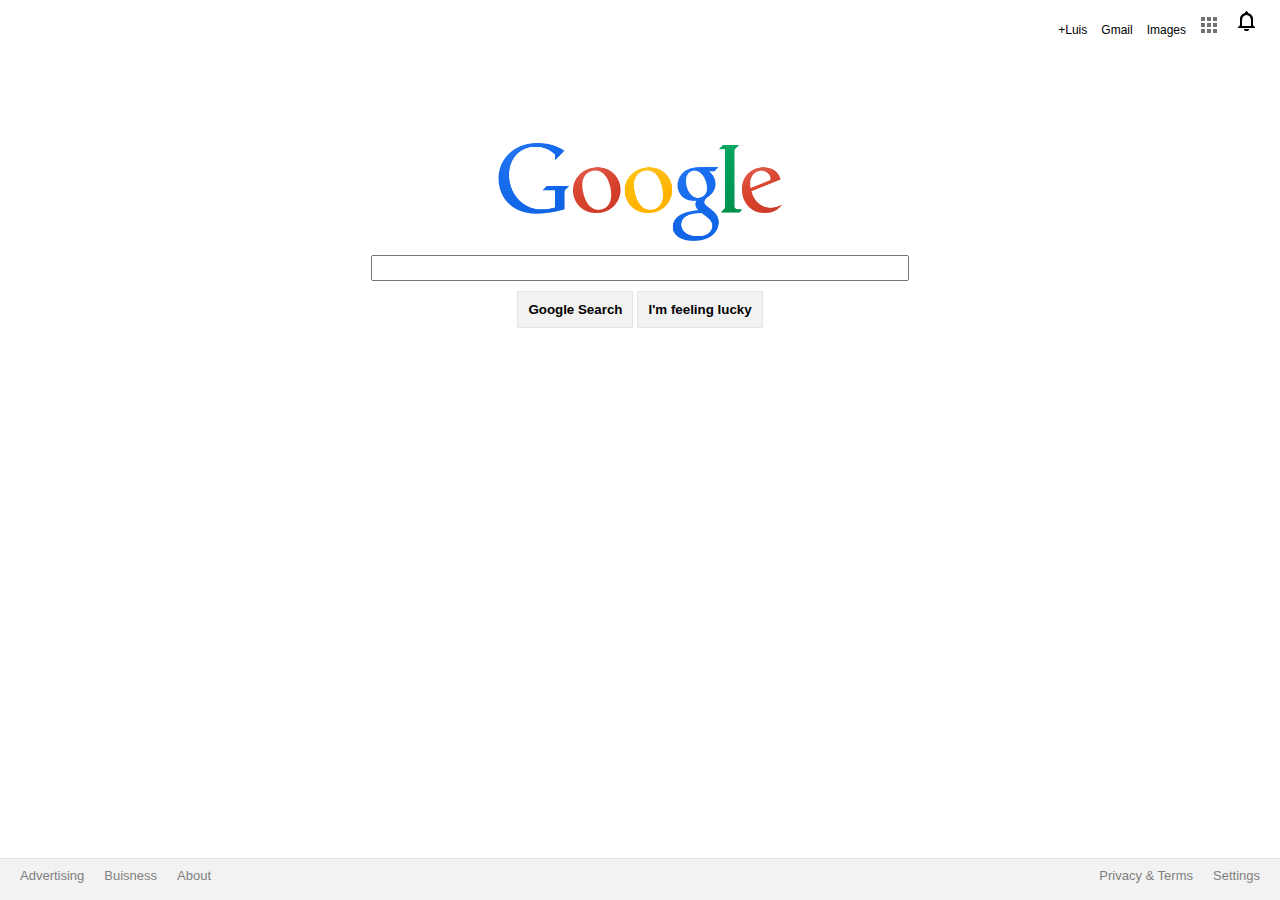
<file: index.html>
<!DOCTYPE html>
<html>
<head>
<title>Google Clone</title>
<link rel = "stylesheet" type = "text/css" href = "main.css">
</head>
<body>
	<header>
		<ul>
			<li><a href ="https://plus.google.com/u/0/?tab=wX">+Luis</a></li>
			<li><a href="https://mail.google.com/mail/?tab=wm">Gmail</a></li>
			<li><a href ="https://www.google.com/imghp?hl=en&tab=wi&ei=Iu7dUtuxM67NigKunoFQ&ved=0CAQQqi4oAg">Images</a></li>
			<li>
				<a href ="http://www.google.com/intl/en/options/"><img src ="squares.jpg"></a></li>
				<li>
				<a href ="http://www.google.com/intl/en/options/"><img src ="bell.png"></a></li>
		</ul>	

	</header>
	<div id  ="center">
	<div class ="container">
		<img id = "mainlogo" src = "logo11w.png">
	</div>		
	<div class ="container">
		<input type = "text" name = "search">
	</div>
	<div class ="container">
		<button>Google Search</button>
		<button>I'm feeling lucky</button>
	</div>
	</div>
	<footer> 
		<ul>
			<li class="left"><a href ="https://www.google.com/intl/en/ads/?fg=1">Advertising</a></li>
			<li class="left"><a href ="https://www.google.com/services/?fg=1">Buisness</a></li>
			<li class="left"><a href ="https://www.google.com/intl/en/about.html?fg=1">About</a></li>
			<li class="right"><a href ="https://www.google.com/intl/en/policies/?fg=1">Settings</a></li>
			<li class="right"><a href ="https://www.google.com/intl/en/policies/?fg=1">Privacy & Terms</a></li>
			
		</ul>
				  
	</footer>
	
</body>
</html>
</file>
<file: main.css>
/* http://meyerweb.com/eric/tools/css/reset/ 
   v2.0 | 20110126
   License: none (public domain)
*/

html, body, div, span, applet, object, iframe,
h1, h2, h3, h4, h5, h6, p, blockquote, pre,
a, abbr, acronym, address, big, cite, code,
del, dfn, em, img, ins, kbd, q, s, samp,
small, strike, strong, sub, sup, tt, var,
b, u, i, center,
dl, dt, dd, ol, ul, li,
fieldset, form, label, legend,
table, caption, tbody, tfoot, thead, tr, th, td,
article, aside, canvas, details, embed, 
figure, figcaption, footer, header, hgroup, 
menu, nav, output, ruby, section, summary,
time, mark, audio, video {
	margin: 0;
	padding: 0;
	border: 0;
	font-size: 100%;
	font: inherit;
	vertical-align: baseline;
}
/* HTML5 display-role reset for older browsers */
article, aside, details, figcaption, figure, 
footer, header, hgroup, menu, nav, section {
	display: block;
}
body {
	line-height: 1;
}
ol, ul {
	list-style: none;
}
blockquote, q {
	quotes: none;
}
blockquote:before, blockquote:after,
q:before, q:after {
	content: '';
	content: none;
}
table {
	border-collapse: collapse;
	border-spacing: 0;
}

/**** My Code ****/



header{
	text-align: right;
	margin: 10px 10px 0px 0px;
}

header li{
	font-family: arial, sans serif;
	font-size: 12px;
	display:inline;
	padding-right: 10px;
	
}
header li a {
	color:#000;
	text-decoration: none;
}

header li a:hover:visited{
	text-decoration: none;
}

header li a img{
	border:0px;
}

.container {
 	margin:auto;
 	text-align: center;
 	display: block;
 	padding:5px;
}

#center {
	margin-top: 100px;
}

#mainlogo {
   
	text-align: center;
	height:100px;
}

input{
	width: 530px;
	height: 20px;
}

button{
	background-color: #f2f2f2;
	border: 1px solid #e4e4e4;
	font-weight: bold;
	font-size: :13px;
	font-family: arial, sans serif;
	padding: 10px;
}

footer{
	bottom:0;
	background-color: #f2f2f2;
	border-top: 1px solid #e4e4e4;
	height: 41px;
	position:fixed;
	width: 100%;
}

footer li{
	font-family: arial, sans serif;
	font-size: 13px;
	display:inline;
	margin-top:10px;
	
}

footer li a {
	color:grey;
	text-decoration: none;
}

footer li a:hover{
	text-decoration: underline;
}
footer li a:visited{
	text-decoration: none;
}

.left {
	float: left;
	padding-left: 20px;
}

.right {
	float: right;
	padding-right: 20px;
}
</file>
